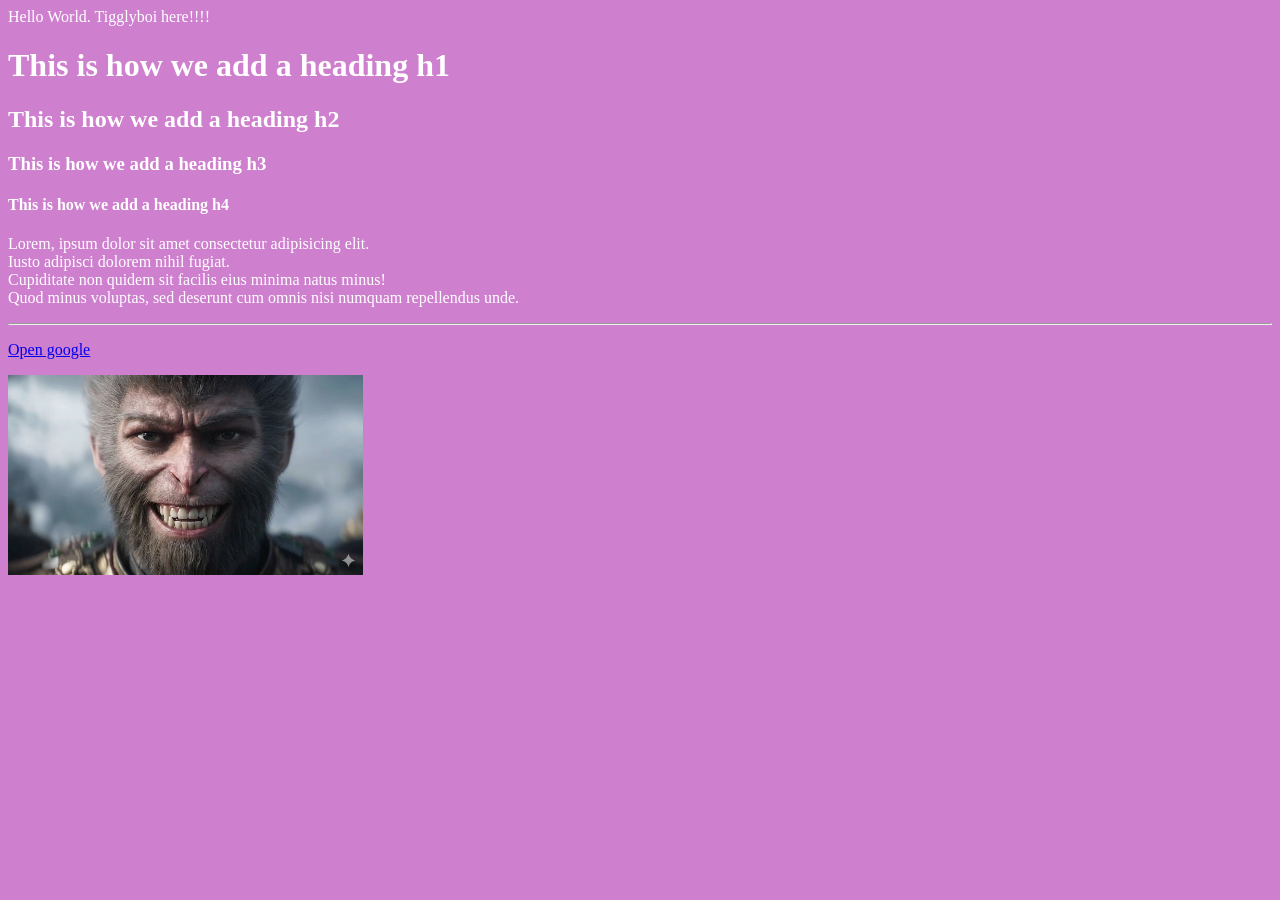
<file: First_Look_01/index.html>
<!DOCTYPE html>
<html lang="en">
<head>
    <meta charset="UTF-8">
    <meta name="viewport" content="width=device-width, initial-scale=1.0">
    <title>Hello World</title>
    <link rel="stylesheet" href="style.css"> <!-This is how we link css to html->
</head>
<body>
    Hello World. Tigglyboi here!!!!
    <h1>This is how we add a heading h1</h1>
    <h2>This is how we add a heading h2</h2>
    <h3>This is how we add a heading h3</h3>
    <h4>This is how we add a heading h4</h4>
    <p>Lorem, ipsum dolor sit amet consectetur adipisicing elit. <br>Iusto adipisci dolorem nihil fugiat. <br> 
        Cupiditate non quidem sit facilis eius minima natus minus! <br>Quod minus voluptas, sed deserunt 
        cum omnis nisi numquam repellendus unde.</p>
        <hr>  <!-This is to create a horizontal bar line in html ->
        <!- br is used for line breaks->
        <p><a href="https://www.google.com" target="_blank" >Open google</a></p> <!-This is how we add links >
        <img src="img/Gemini_Generated_Image_hwik0zhwik0zhwik.png" alt="W-U-K-O-N-G" height="200">
        <!--This is how we add img in html-->
    <script src="script.js"></script>  <!-This is how we link javascript to html->
</body>
</html>
</file>
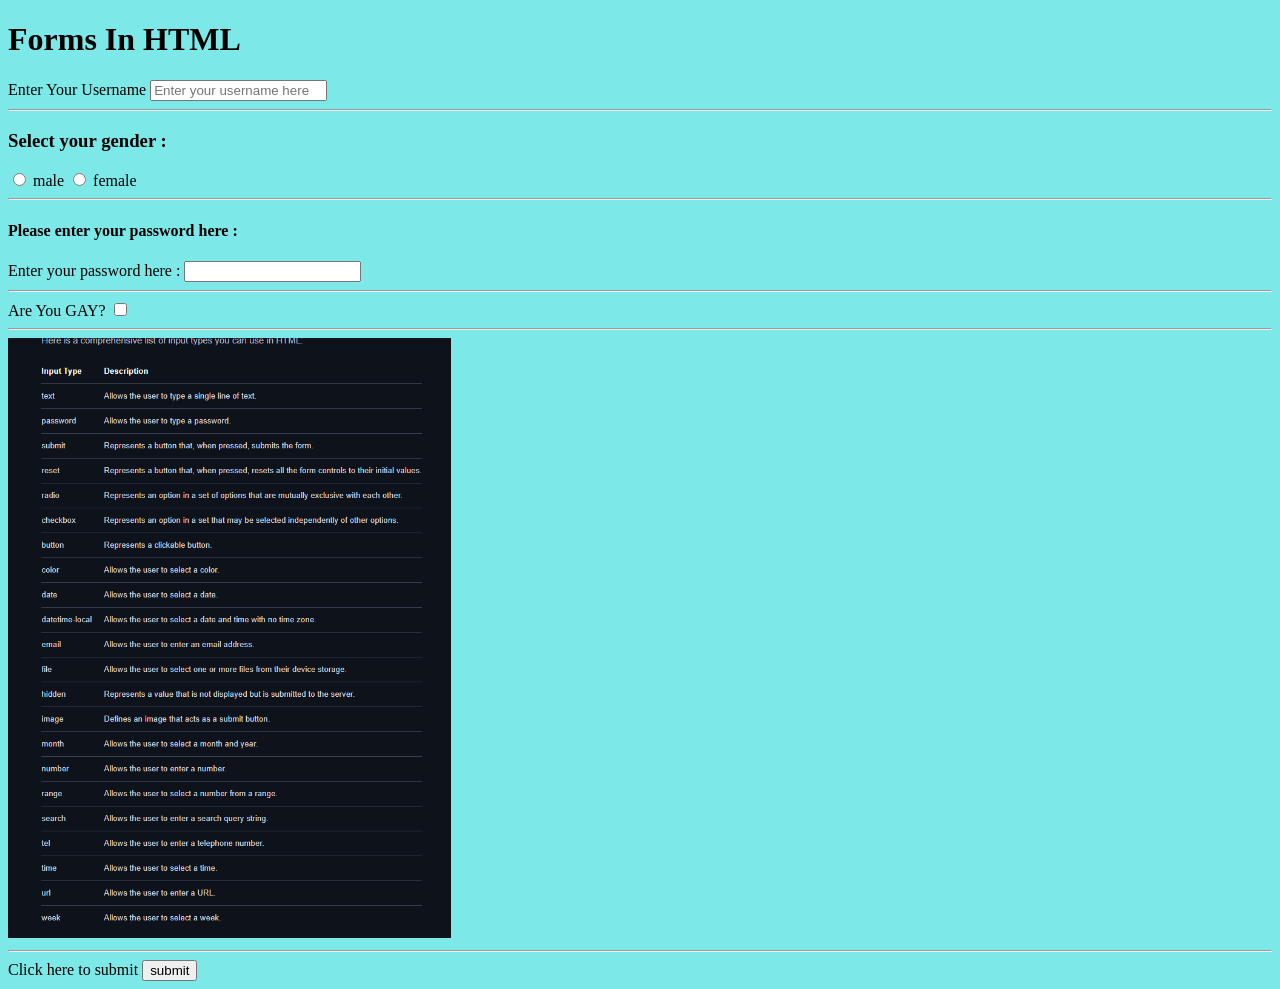
<file: Forms_InputTags_04/index.html>
<!DOCTYPE html>
<html lang="en">
<head>
    <meta charset="UTF-8">
    <meta name="viewport" content="width=device-width, initial-scale=1.0">
    <title>Forms In HTML</title>
    <link rel="stylesheet" href="style.css">
</head>
<body>
    <h1>Forms In HTML</h1>

    <form action="/submit" method="post">
    <div>
    <label for="username">Enter Your Username</label>
    <input type="text" name="username" id="username" placeholder="Enter your username here">
    </div>

    <hr>
    <h3>Select your gender : </h3>

    <div>
        <input type="radio" name="gender" id="male" value="male">
        <label for="male">male</label>
        <input type="radio" name="gender" id="female" value="female">
        <label for="female">female</label>
    </div>

    <hr>
    <h4>Please enter your password here : </h4>
    <div>
        <label for="password">Enter your password here : </label>
        <input type="password" name="password" id="password">
    </div>

    <hr>

    <div>
        <label for="personality">Are You GAY?</label>
        <input type="checkbox" name="personality" id="personality">
    </div>

    <hr>
    <div>
    <img src="img/image.png" alt="More input types in HTML Forms" height="600">
    </div>

    <div>
        <hr>
    </div>
    <div>
        <label for="submit">Click here to submit</label>
        <input type="submit" name="submittion" id="submit" value="submit">
    </div>
    </form>
    
</body>
</html>
</file>
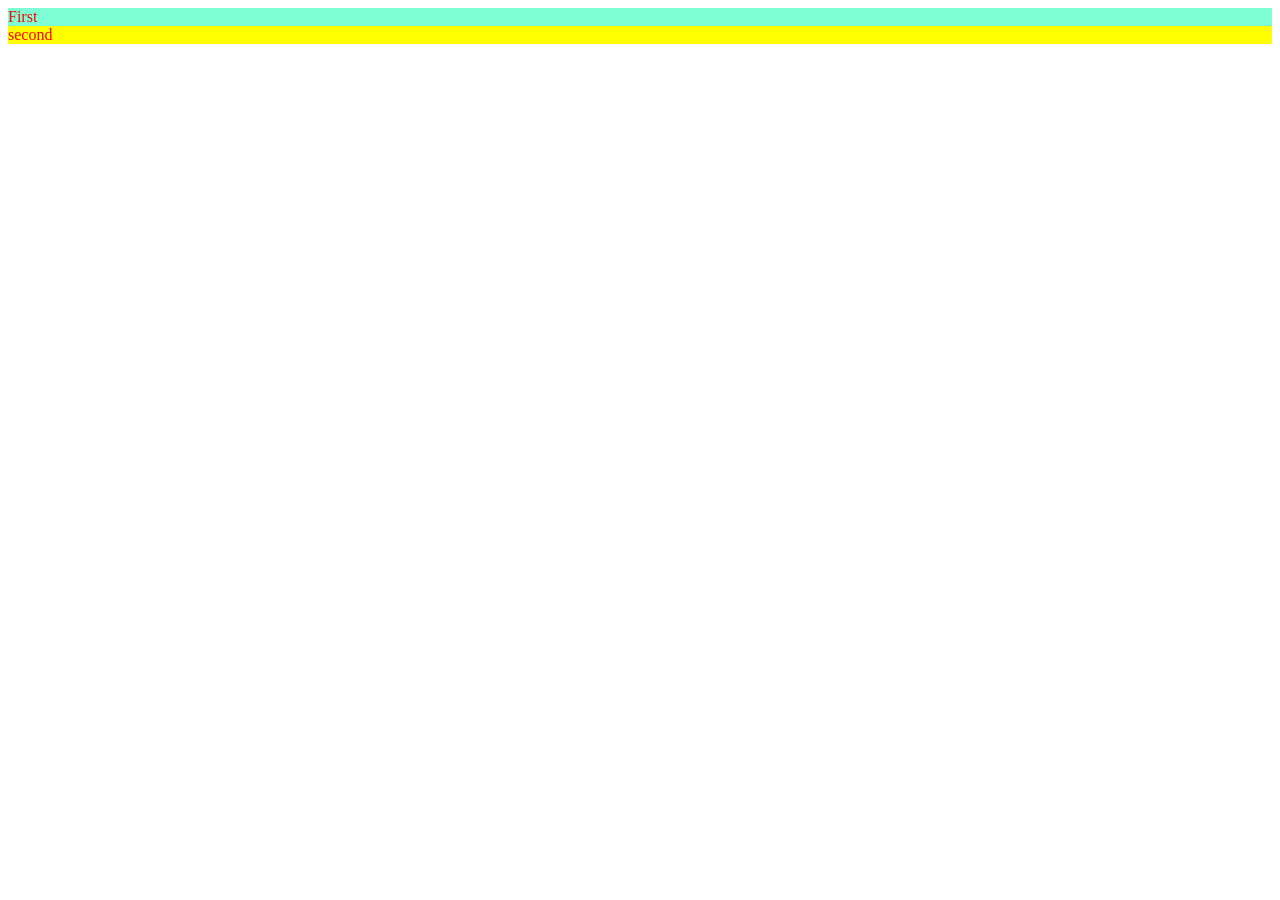
<file: ID_And_Classes_06/index.html>
<!DOCTYPE html>
<html lang="en">
<head>
    <meta charset="UTF-8">
    <meta name="viewport" content="width=device-width, initial-scale=1.0">
    <title>Id and Classes in HTML</title>
    <link rel="stylesheet" href="style.css">
</head>
<body>
    <div id = "firstdiv" class = "red bg-aquamarine">First</div>
    <div id="seconddiv" class="red bg-yellow">second</div>    
</body>
</html>
<!--You see class is like public more than one can use it id is private and every one have a unique id->
</file>
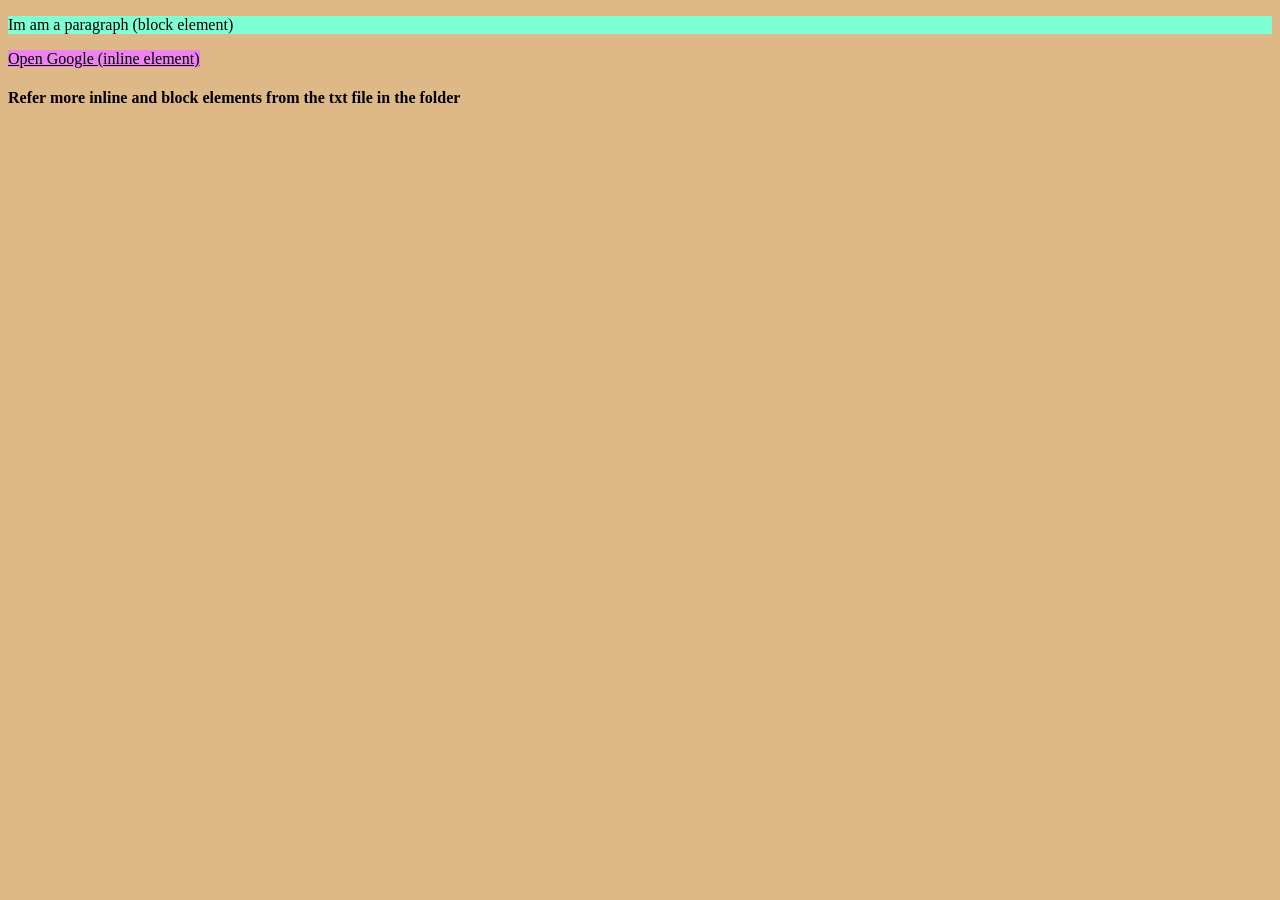
<file: Inline_And_Block_Elements_05/index.html>
<!DOCTYPE html>
<html lang="en">
<head>
    <meta charset="UTF-8">
    <meta name="viewport" content="width=device-width, initial-scale=1.0">
    <title>Inline and Block elements in HTML</title>
    <link rel="stylesheet" href="style.css">
</head>
<body>
    <p>Im am a paragraph (block element)</p>
    <a href="https://google.com">Open Google (inline element) </a>

    <h4>Refer more inline and block elements from the txt file in the folder</h4>
</body>
</html>
</file>
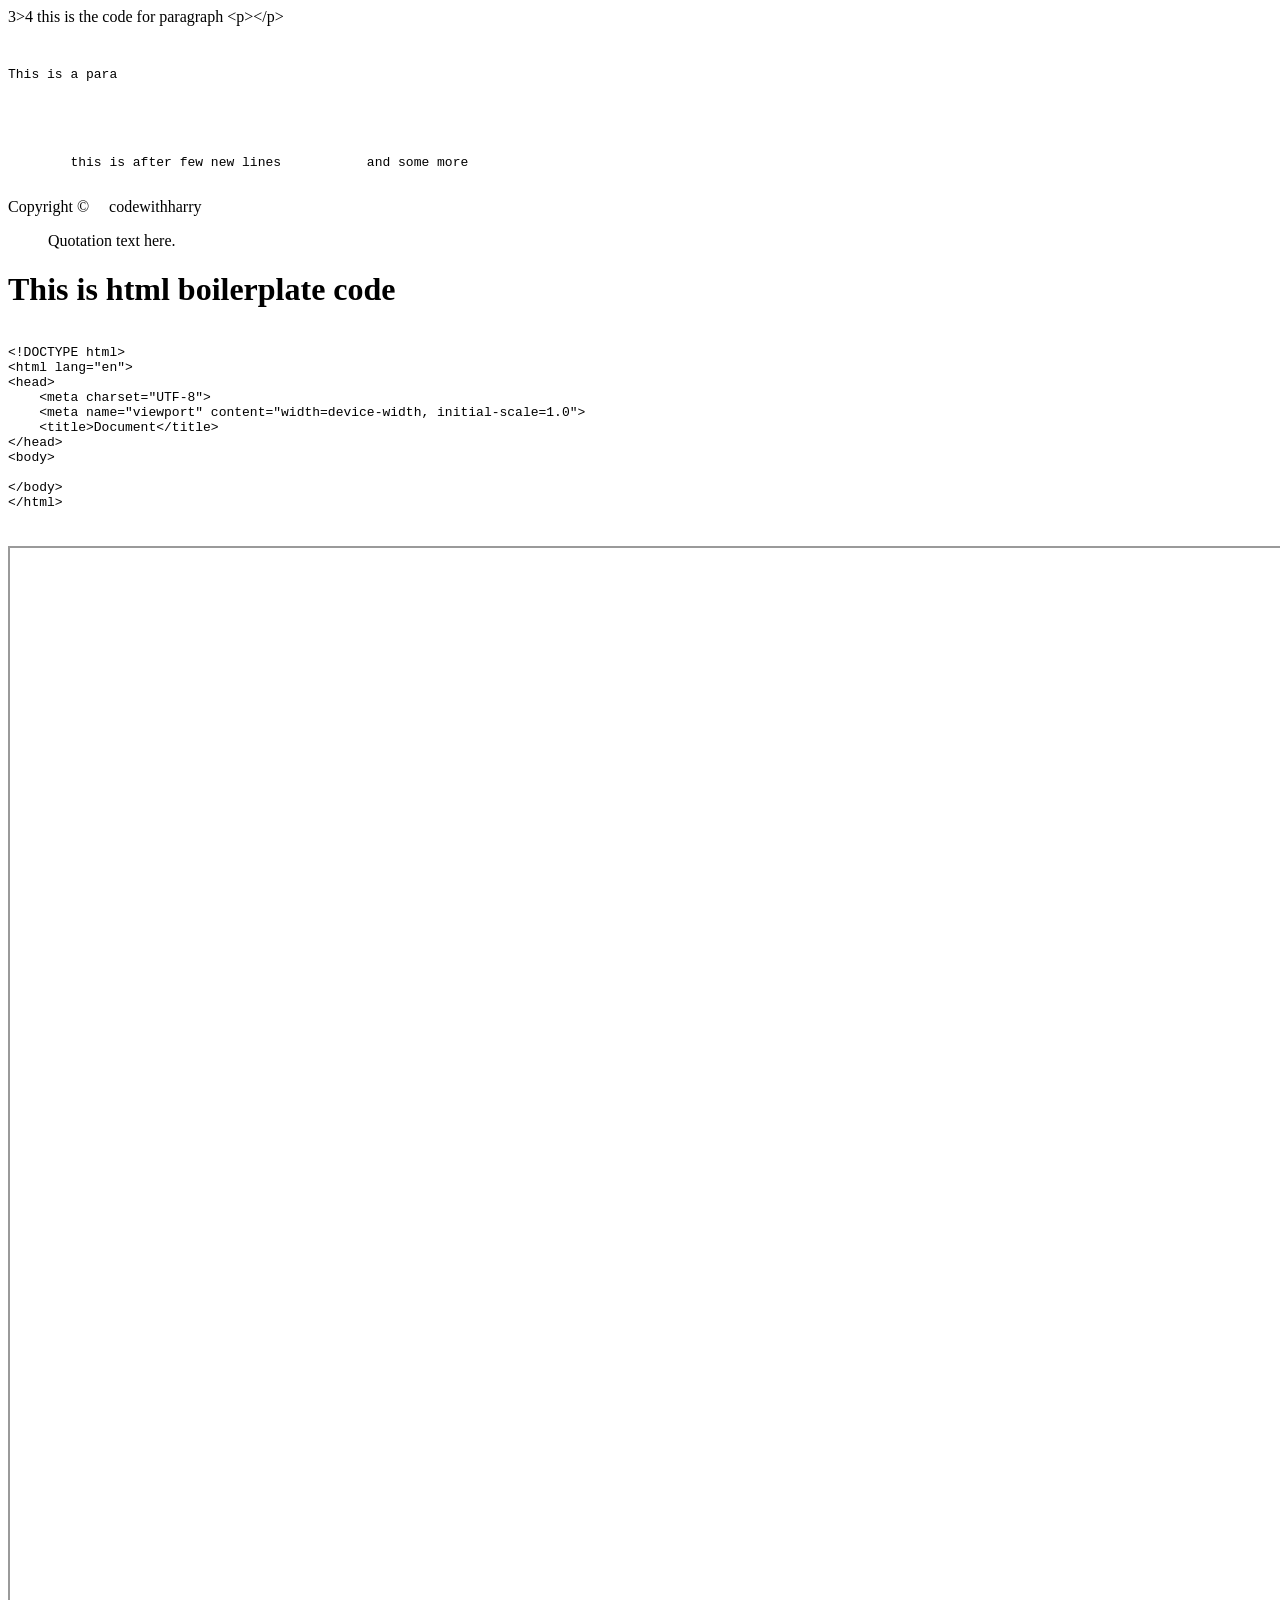
<file: Miscellaneous_Tags/index.html>
<!DOCTYPE html>
<html lang="en">
<head>
    <meta charset="UTF-8">
    <meta name="viewport" content="width=device-width, initial-scale=1.0">
    <title>Document</title>
</head>
<body>
    3>4
    this is the code for paragraph &lt;p&gt;&lt;/p&gt;
    <pre>
        <p>This is a para</p>



        this is after few new lines           and some more
    </pre>

   Copyright &copy;&nbsp;&nbsp;&nbsp;&nbsp;&nbsp;codewithharry

   <blockquote cite="source-url">
    Quotation text here.
  </blockquote>
<h1>This is html boilerplate code</h1>
  <pre><code>
&lt;!DOCTYPE html&gt;
&lt;html lang="en"&gt;
&lt;head&gt;
    &lt;meta charset="UTF-8"&gt;
    &lt;meta name="viewport" content="width=device-width, initial-scale=1.0"&gt;
    &lt;title&gt;Document&lt;/title&gt;
&lt;/head&gt;
&lt;body&gt;
    
&lt;/body&gt;
&lt;/html&gt;
  </code></pre>

  <div>
    <h4>
        <iframe src="https://www.codewithharry.com/tutorial/html-code-tags" frameborder="600" width="1400" height="2000"></iframe>
    </h4>
  </div>
</body>
</html>
</file>
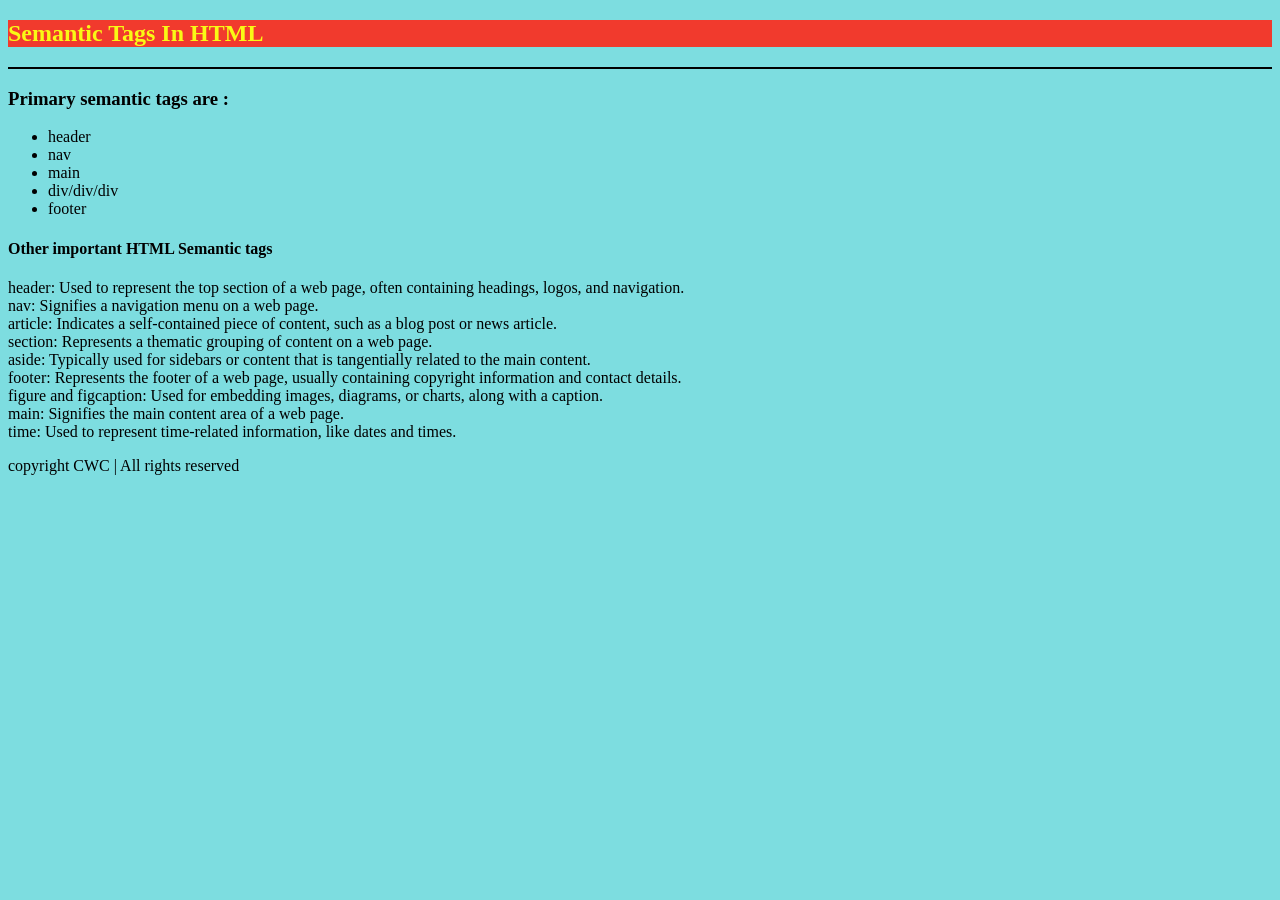
<file: Semantic_Tags_08/index.html>
<!DOCTYPE html>
<html lang="en">
<head>
    <meta charset="UTF-8">
    <meta name="viewport" content="width=device-width, initial-scale=1.0">
    <meta name="description" content="This is a website to explain semantic tags in HTML">
    <title>Semantic Tags in HTML</title>
    <link rel="stylesheet" href="style.css">
</head>
<body>
        <header>
            <nav>
                <h2 class="red" >Semantic Tags In HTML</h2>
            </nav>
        </header>

        <hr color="black">
        
        <main>
            <div>
                <h3>Primary semantic tags are : </h3>
                <ul>
                    <li>header</li>
                    <li>nav</li>
                    <li>main</li>
                    <li>div/div/div</li>
                    <li>footer</li>
                </ul>
            </div>

            <div>
                <h4>Other important HTML Semantic tags</h4>
                    <p>
                        header: Used to represent the top section of a web page, often containing headings, logos, and navigation. <br>
nav: Signifies a navigation menu on a web page. <br>
article: Indicates a self-contained piece of content, such as a blog post or news article. <br>
section: Represents a thematic grouping of content on a web page. <br>
aside: Typically used for sidebars or content that is tangentially related to the main content. <br>
footer: Represents the footer of a web page, usually containing copyright information and contact details. <br>
figure and figcaption: Used for embedding images, diagrams, or charts, along with a caption. <br>
main: Signifies the main content area of a web page. <br>
time: Used to represent time-related information, like dates and times. <br>
                    </p>
            </div>
        </main>

        <footer>
            copyright CWC | All rights reserved
        </footer>
    
</body>
</html>
</file>
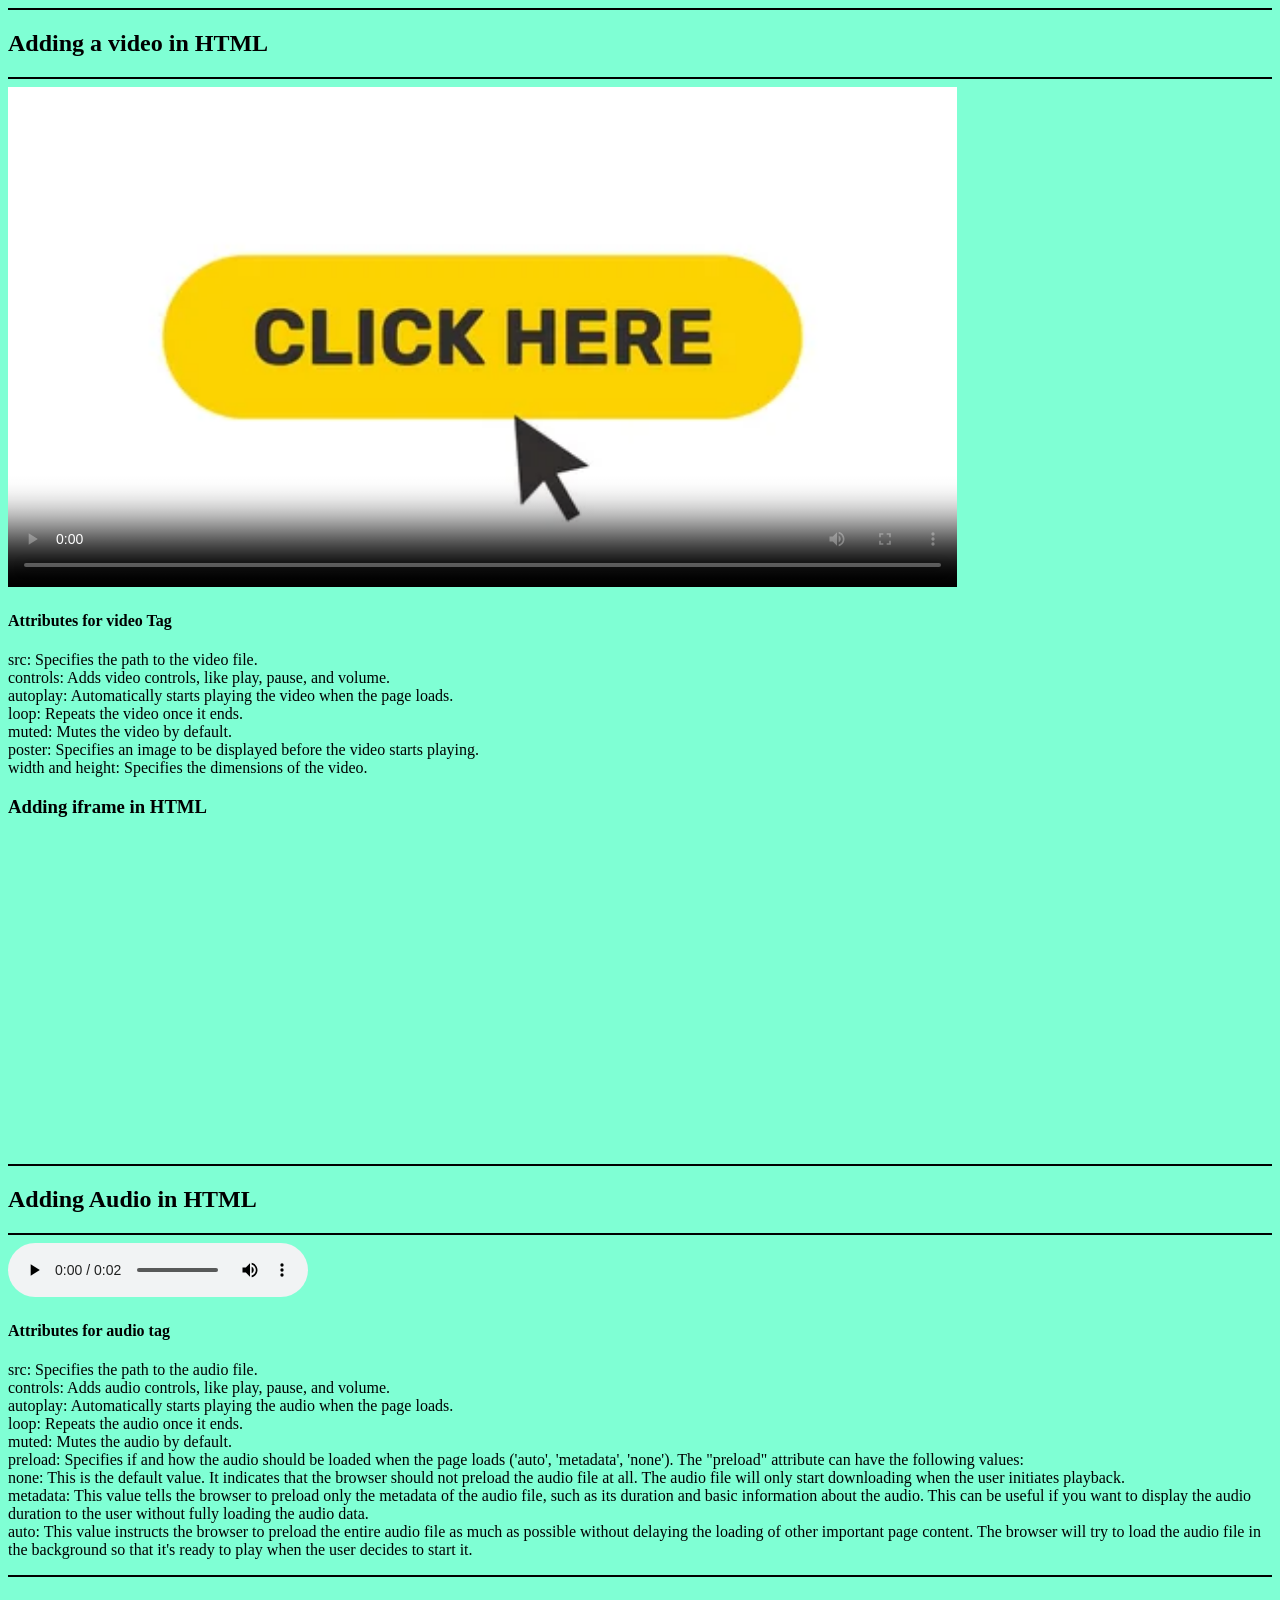
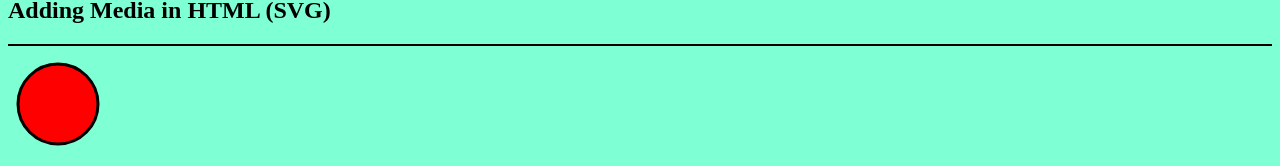
<file: Video_Audio_Media_07/index.html>
<!DOCTYPE html>
<html lang="en">
<head>
    <meta charset="UTF-8">
    <meta name="viewport" content="width=device-width, initial-scale=1.0">
    <title>Video, Audio and Media in HTML</title>
    <link rel="stylesheet" href="style.css">
</head>
<body>
    <hr height="200" color="black">
    <h2>Adding a video in HTML</h2>
    <hr height="200" color="black">
    <video height="500" src="video/vlipsy-rick-astley-rick-rolled-hElgqOJl.mp4" controls poster="image/clickhere.png" preload="auto"></video>
    <h4>Attributes for video Tag</h4>
    <p>
src: Specifies the path to the video file. <br>
controls: Adds video controls, like play, pause, and volume. <br>
autoplay: Automatically starts playing the video when the page loads. <br>
loop: Repeats the video once it ends. <br> 
muted: Mutes the video by default. <br> 
poster: Specifies an image to be displayed before the video starts playing. <br>
width and height: Specifies the dimensions of the video. <br>
</p>

<div>
    <h3>Adding iframe in HTML</h3>
    <iframe width="560" height="315" src="https://www.youtube.com/embed/zdjo712qnyE?si=bszBJ9sw1smRamZW" title="YouTube video player" frameborder="0" allow="accelerometer; autoplay; clipboard-write; encrypted-media; gyroscope; picture-in-picture; web-share" referrerpolicy="strict-origin-when-cross-origin" allowfullscreen>2026 is the new 2016</iframe>
</div>

<div>
    <hr height="200" color="black">
    <h2>Adding Audio in HTML</h2>
    <hr color="black">
    <audio src="Audio/fahhhhh.mp3" controls></audio>
    <h4>Attributes for audio tag</h4>
    <p>
src: Specifies the path to the audio file. <br>
controls: Adds audio controls, like play, pause, and volume. <br>
autoplay: Automatically starts playing the audio when the page loads. <br>
loop: Repeats the audio once it ends. <br>
muted: Mutes the audio by default. <br>
preload: Specifies if and how the audio should be loaded when the page loads ('auto', 'metadata', 'none').
The "preload" attribute can have the following values: <br>

none: This is the default value. It indicates that the browser should not preload the audio file at all. The audio file will only start downloading when the user initiates playback. <br>

metadata: This value tells the browser to preload only the metadata of the audio file, such as its duration and basic information about the audio. This can be useful if you want to display the audio duration to the user without fully loading the audio data. <br>

auto: This value instructs the browser to preload the entire audio file as much as possible without delaying the loading of other important page content. The browser will try to load the audio file in the background so that it's ready to play when the user decides to start it. <br>
    </p>
</div>
<hr color="black">

<div>
    <h2>Adding Media in HTML (SVG) </h2>
    <hr color="black">
<svg height="100" width="100">
    <circle cx="50" cy="50" r="40" stroke="black" stroke-width="3" fill="red" />
</svg>
</div>
</body>
</html>
</file>
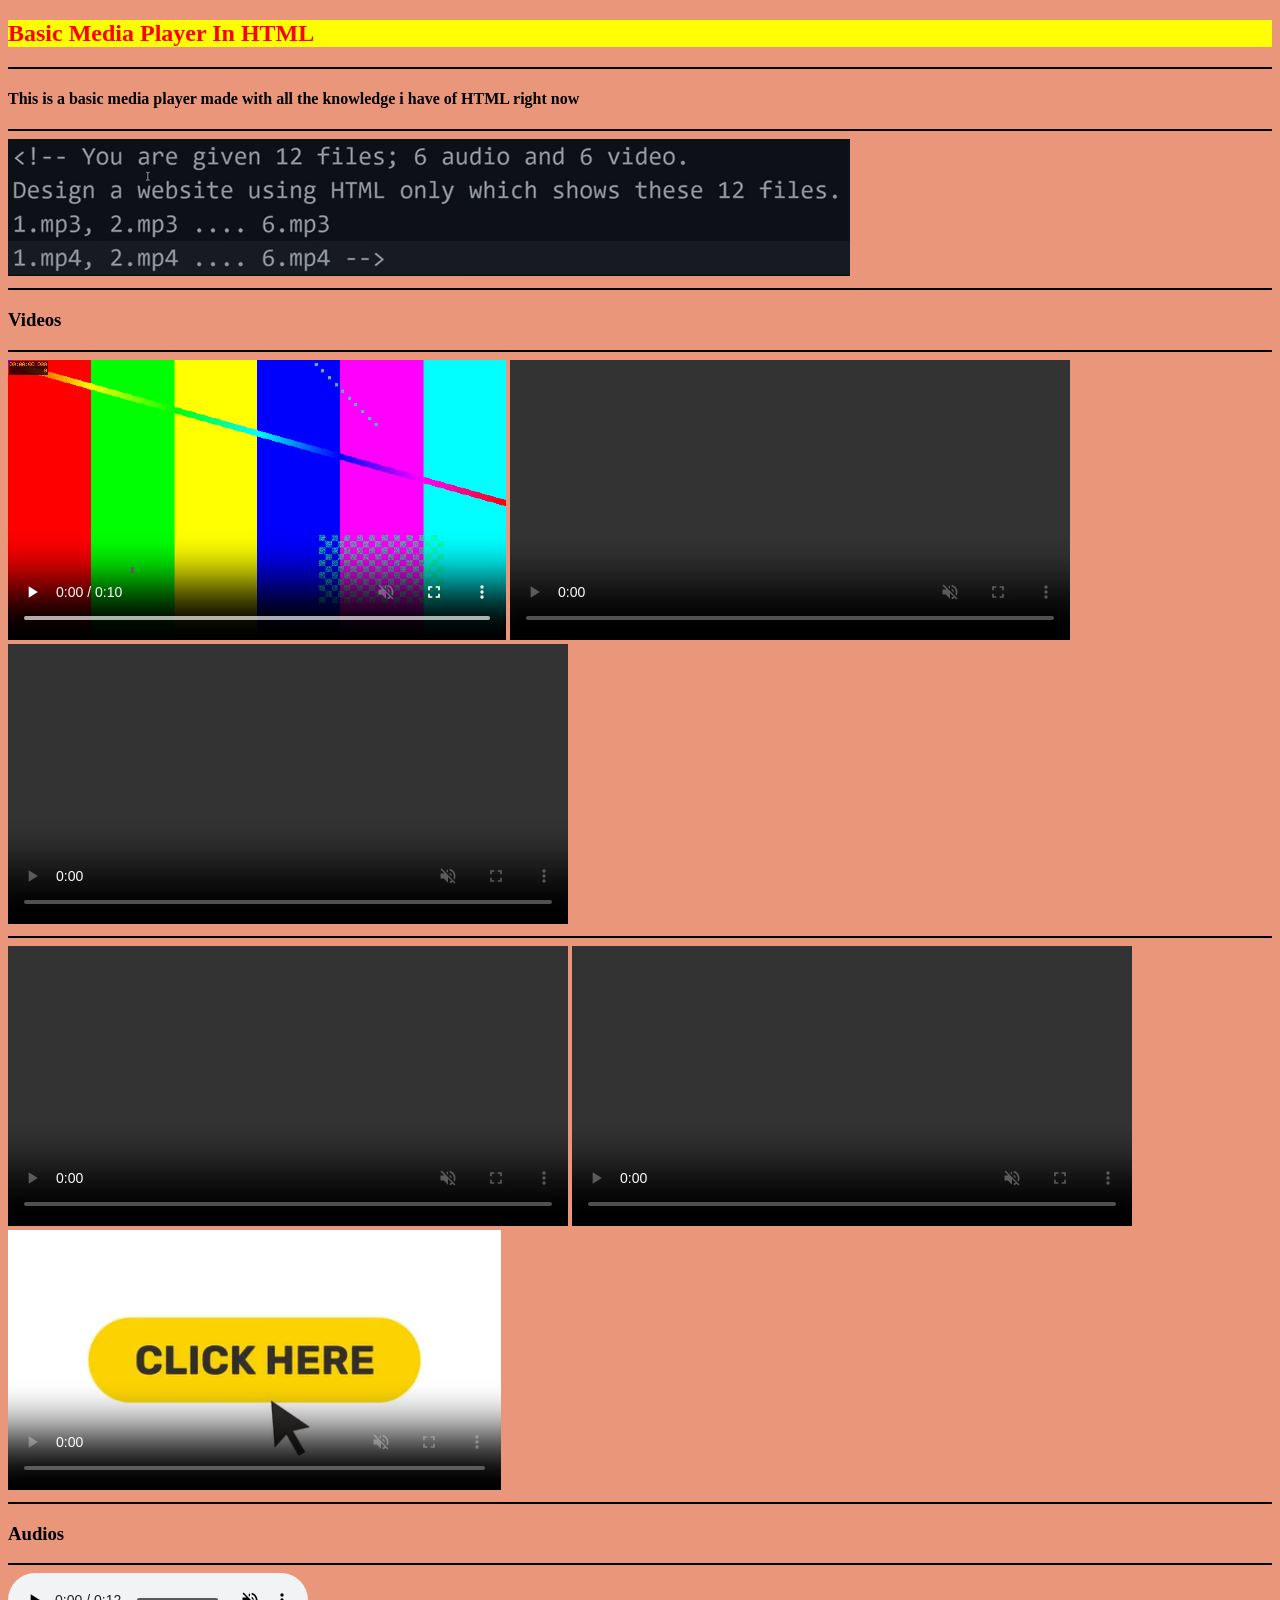
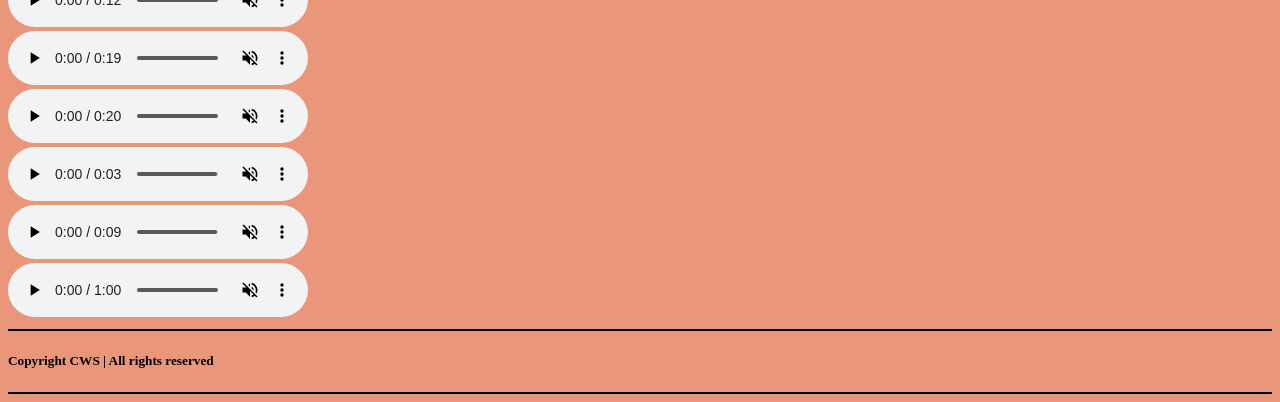
<file: Mini_Projects/Media_Player/index.html>
<!DOCTYPE html>
<html lang="en">
<head>
    <meta charset="UTF-8">
    <meta name="viewport" content="width=device-width, initial-scale=1.0">
    <meta name="description" content="This is a very basic media player made with HTML">
    <title>Making a basic media player in HTML</title>
    <link rel="stylesheet" href="style.css">
</head>
<body>

    <header>
        <nav>
            <h1 class="red bg-yellow" >Basic Media Player In HTML</h1>
        </nav>
    </header>

    <hr color="black" >

    <main>
        <div>
            <h4>This is a basic media player made with all the knowledge i have of HTML right now</h4>
        </div>

        <hr color="black">

        <div>
            <img src="img/Screenshot 2026-10-25 191810.png" alt="Practice Problem">
        </div>

        <div>
            <hr color="black">
            <h3>Videos</h3>
            <hr color="black">
        </div>

        <div>
            <video src="videos/sample-10s-vp9.mp4" controls height="280" muted  preload="metadata"></video>
            <video src="videos/sample-10s-360p.mp4" controls height="280" muted  preload="metadata"></video>
            <video src="videos/sample-20s-360p.mp4" controls height="280" muted  preload="metadata"></video>
            <hr color="black">
            <video src="videos/sample-30s-360p.mp4" controls height="280" muted  preload="metadata"></video>
            <video src="videos/sample-5s.mp4" controls height="280" muted  preload="metadata"></video>
            <video src="videos/vlipsy-rick-astley-rick-rolled-hElgqOJl.mp4" controls height="260" muted preload="metadata" poster="img/clickhere.png"></video>
        </div>

        <div>
            <hr color="black"> 
            <h3>Audios</h3>
            <hr color="black">
        </div>

        <div>
            <audio src="audios/sample-12s.mp3" controls muted preload="metadata"></audio> <br>
            <audio src="audios/sample-15s.mp3" controls muted preload="metadata"></audio> <br>
            <audio src="audios/sample-20s.mp3" controls muted preload="metadata"></audio> <br>
            <audio src="audios/sample-3s.mp3" controls muted preload="metadata"></audio> <br>
            <audio src="audios/sample-9s.mp3" controls muted preload="metadata"></audio> <br>
            <audio src="audios/sample-speech-1m.mp3" controls muted preload="metadata"></audio> <br>
        </div>
    </main>

    <footer>
        <hr color="black">
        <h5>Copyright CWS | All rights reserved</h5>
        <hr color="black">
    </footer>
    
</body>
</html>
</file>
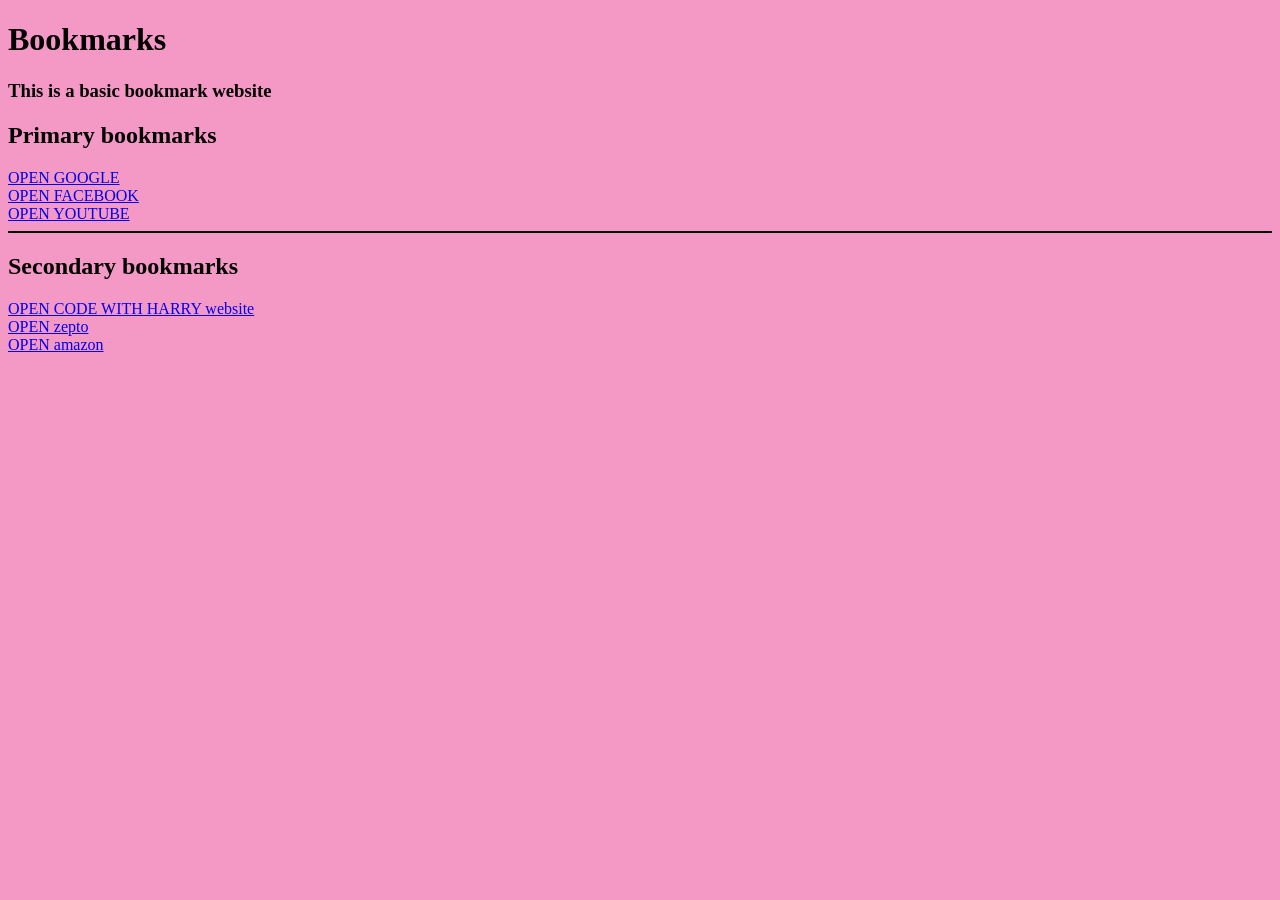
<file: Book_Manager_02/index2.html>
<!DOCTYPE html>
<html lang="en">
<head>
    <meta charset="UTF-8">
    <meta name="viewport" content="width=device-width, initial-scale=1.0">
    <title>Bookmark Manager</title>
    <link rel="stylesheet" href="style2.css">
</head>
<body>
    <h1>Bookmarks</h1>
    <h3>This is a basic bookmark website</h3>
    <h2>Primary bookmarks</h2>
    <a href="https://www.google.com" target="_blank">OPEN GOOGLE</a><br> 
    <a href="https://www.facebook.com" target="_blank">OPEN FACEBOOK</a><br>
    <a href="https://www.YOUTUBE.com" target="_blank">OPEN YOUTUBE</a><br>
    <hr color="black">
    <h2>Secondary bookmarks</h2>    
    <script src="script2.js"></script>
    <a href="https://www.codewithharry.com" target="_blank">OPEN CODE WITH HARRY website</a><br>
    <a href="https://www.zepto.com" target="_blank">OPEN zepto</a><br>
    <a href="https://www.amazon.com" target="_blank">OPEN amazon</a><br>
</body>
</html>
</file>
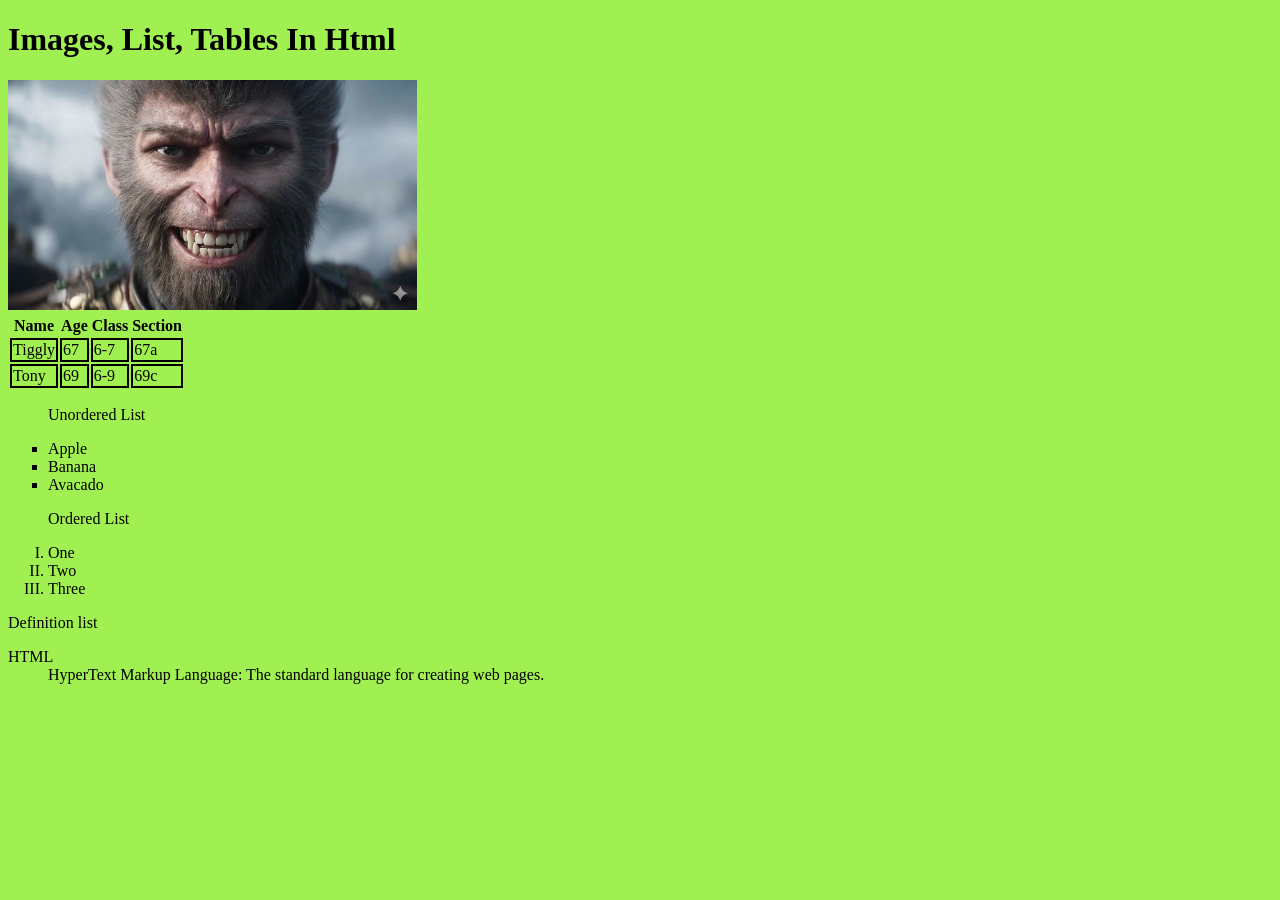
<file: Tables_List_images_03/index3.html>
<!DOCTYPE html>
<html lang="en">

<head>
    <meta charset="UTF-8">
    <meta name="viewport" content="width=device-width, initial-scale=1.0">
    <title>Images, List, Tables In Html</title>
    <link rel="stylesheet" href="style3.css">
</head>

<body>
    <h1>Images, List, Tables In Html</h1>
    <img src="img/Gemini_Generated_Image_hwik0zhwik0zhwik.png" alt="Wukong" height="230">
    <!--This is how we add an image in html-->

    <table>

        <tr>
            <th>Name</th>
            <th>Age</th>
            <th>Class</th>
            <th>Section</th>
        </tr>

        <tr>
            <td>Tiggly</td>
            <td>67</td>
            <td>6-7</td>
            <td>67a</td>
        </tr>

        <tr>
            <td>Tony</td>
            <td>69</td>
            <td>6-9</td>
            <td>69c</td>
        </tr>
        <!--This is how we make a table in html-->
    </table>

    <!--There are three types of list in html ordered , unordered and definition list-->

    <ul type="square">
        <p>Unordered List</p>
        <li>Apple</li>
        <li>Banana</li>
        <li>Avacado</li>
    </ul>

    <ol type="I">
        <p>Ordered List</p> <!--We can also change the type of the pointer in lists-->
        <li>One</li>
        <li>Two</li>
        <li>Three</li>
    </ol>

    <dl>
        <p>Definition list</p>
        <dt>
            HTML
        </dt>
        <dd>
            HyperText Markup Language: The standard language for creating web pages.
        </dd>
    </dl>

    <script src="script3.js"></script>
</body>

</html>
</file>
<file: First_Look_01/style.css>
body{
    background-color: rgb(206, 127, 206);
    color: white;
}
</file>
<file: Forms_InputTags_04/style.css>
body{
    background-color: rgb(124, 232, 232);
    color: black;
}
</file>
<file: ID_And_Classes_06/style.css>
.red{
    color: red;
}

.bg-aquamarine{
    background-color: aquamarine;
}

.bg-yellow{
    background-color: yellow;
}
</file>
<file: Inline_And_Block_Elements_05/style.css>
p{
    background-color: aquamarine;
    color: black;
}

a{
    background-color: violet;
    color: black;
}

body{
    background-color: burlywood;
}
</file>
<file: Semantic_Tags_08/style.css>
body{
    background-color: rgb(125, 221, 224);
    color: black;
}

.red{
    color: rgb(249, 249, 21);
    background-color: rgb(241, 58, 45);
}
</file>
<file: Video_Audio_Media_07/style.css>
body{
    background-color: aquamarine;
    color: black;
}
</file>
<file: Mini_Projects/Media_Player/style.css>
body{
    background-color: darksalmon;
}

.red{
    color: red;
}

.bg-yellow{
    background-color: yellow;
}
</file>
<file: Book_Manager_02/style2.css>
body{
    background-color: rgb(244, 152, 198);
    color: black;
}
</file>
<file: Tables_List_images_03/style3.css>
body{
    background-color: rgb(160, 240, 81);
    color: black;
}

td{
    border: 2px solid black;   /*Border for table*/
}
</file>
